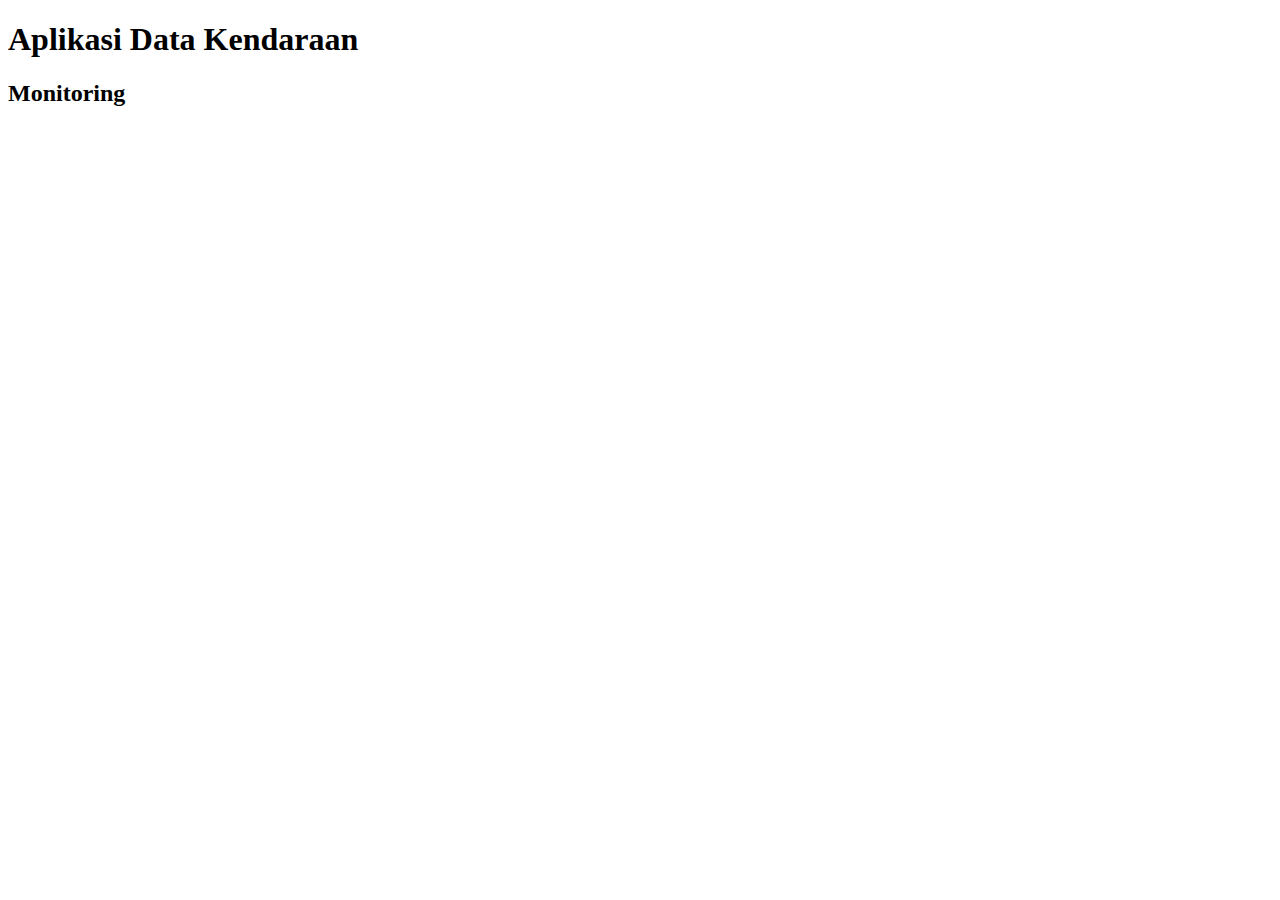
<file: src/main/resources/templates/index.html>
<!DOCTYPE html>
<html lang="en" 
      xmlns="http://www.w3.org/1999/xhtml"
      xmlns:th="http://thymeleaf.org">
    <head>
        <meta charset="UTF-8"></meta>
        <title>~~Aplikasi Data Kendaraan~~</title>
    </head>
    <body>
        <div class="container">
            <h1>Aplikasi Data Kendaraan</h1>
            <h2><a th:href="@{/monitoring}">Monitoring</a></h2>
        </div>
    </body>

</html>
</file>
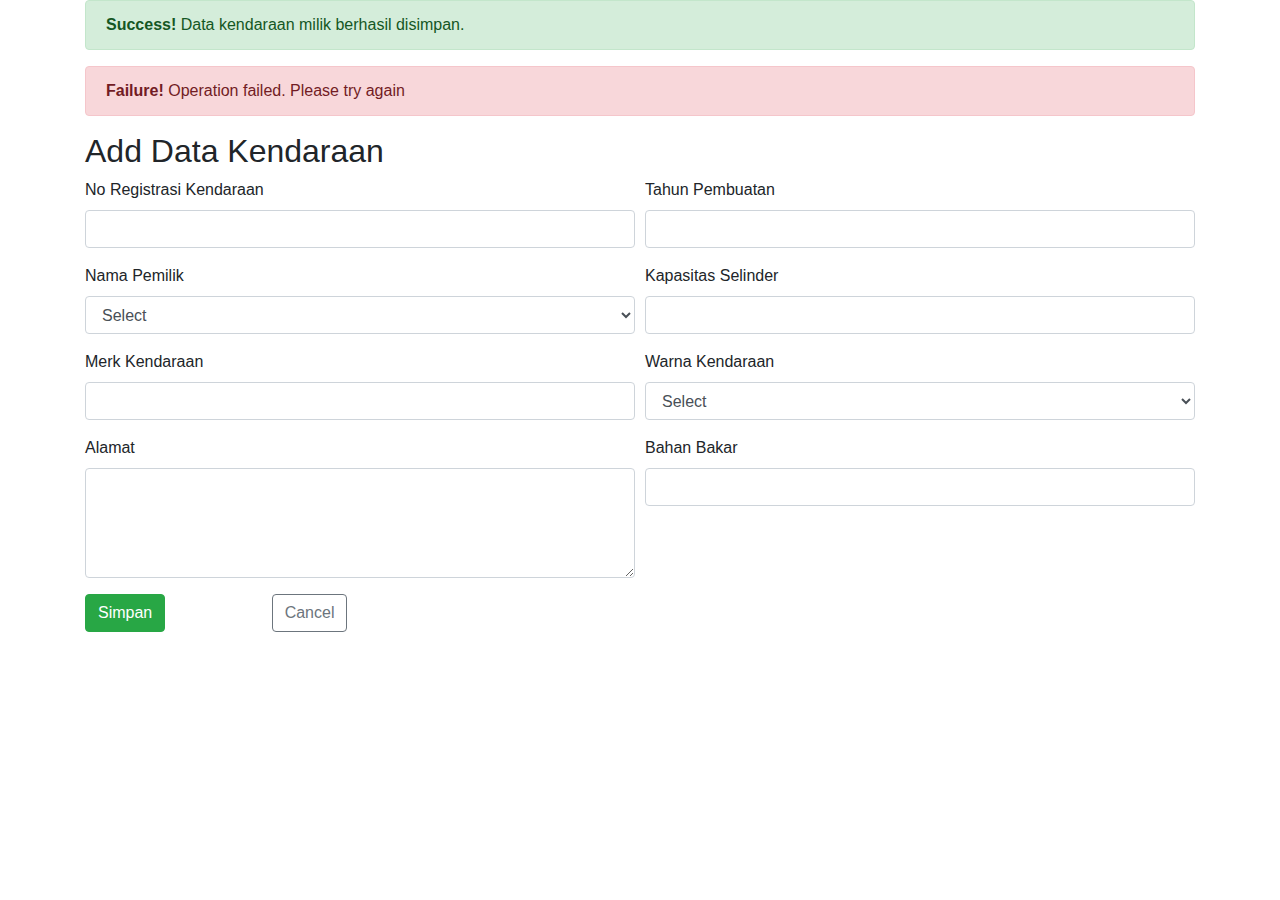
<file: src/main/resources/templates/add.html>
<!DOCTYPE html>
<html lang="en" 
      xmlns="http://www.w3.org/1999/xhtml"
      xmlns:th="http://www.thymeleaf.org">

    <head>
        <title>Tambah Data</title>
        <meta charset="UTF-8"/> 
        <meta name="viewport" content="width=device-width, initial-scale=1.0"/>

        <link rel="stylesheet" href="https://cdnjs.cloudflare.com/ajax/libs/font-awesome/4.7.0/css/font-awesome.min.css" />
        <link rel="stylesheet" href="https://cdn.jsdelivr.net/npm/bootstrap@4.6.2/dist/css/bootstrap.min.css"
              crossorigin="anonymous" />
        <link rel="stylesheet" type="text/css" th:href="@{/css/style.css}" />
        <script src="https://cdn.jsdelivr.net/npm/jquery@3.5.1/dist/jquery.min.js"></script>
        <script src="https://cdn.jsdelivr.net/npm/bootstrap@4.6.2/dist/js/bootstrap.bundle.min.js"
        crossorigin="anonymous"></script>

    </head>

    <body>
        <div class="container">
            <!--Alert sukses atau fail-->
            <div th:switch="${message}">
                <div th:case="'Success'" class="alert alert-success">
                    <strong>Success!</strong> Data kendaraan milik <span th:text="${pemilik}"></span> berhasil disimpan.
                </div>
                <div th:case="'Failed'" class="alert alert-danger">
                    <strong>Failure!</strong> Operation failed. Please try again
                </div>
            </div>

            <div class="header row">
                <div class="col-md-12">
                    <h2>Add Data Kendaraan</h2>
                </div>
            </div>

            <form th:action="@{/saveKendaraan}" method="post" th:object="${kendaraan}" class="myform">
                <div class="form-row">
                    <div class="form-group col-md-6">
                        <label for="noRegistrasi">No Registrasi Kendaraan</label>
                        <input type="text" th:field="*{noRegistrasi}" class="form-control" id="noRegistrasi"/>
                            <span th:if="${#fields.hasErrors('noRegistrasi')}" th:errors="*{noRegistrasi}" class="error"></span>
                    </div>
                    <div class="form-group col-md-6">
                        <label for="custName">Tahun Pembuatan</label>
                        <input type="text" th:field="*{tahunPembuatan}" class="form-control" id="tahunPembuatan"/>
                    </div>
                </div>

                <div class="form-row">
                    <div class="form-group col-md-6">
                        <label for="custName">Nama Pemilik</label>
                        <select class="form-control" th:field="*{owner}" id="owner">
                            <option value="" hidden>Select</option>
                            <option th:each="owner: ${ownerList}"
                                    th:value="${owner}"
                                    th:text="${owner.firstname} + ' '  + ${owner.lastname}"></option>
                        </select>    
                    </div>

                    <div class="form-group col-md-6">
                        <label for="Kapasitas Selinder">Kapasitas Selinder</label>
                        <input type="text" th:field="*{kapasitasSelinder}" class="form-control" id="kapasitasSelinder"/>
                    </div>
                </div>

                <div class="form-row">
                    <div class="form-group col-md-6">
                        <label for="email">Merk Kendaraan</label>
                        <input type="text" th:field="*{merk}" class="form-control" id="merk"/>
                    </div>
                    <div class="form-group col-md-6">
                        <label for="warnaKendaraan">Warna Kendaraan</label>
                        <select class="form-control" th:field="*{warnaKendaraan}" id="warnaKendaraan">
                            <option value="" hidden>Select</option>
                            <option th:each="warnaKendaraan: ${T(com.test.kendaraan.model.WarnaKendaraan).values()}"
                                    th:value="${warnaKendaraan}"
                                    th:text="${warnaKendaraan.displayName}"></option>
                        </select>
                    </div>
                </div>

                <div class="form-row">
                    <div class="form-group col-md-6">
                        <label for="alamat">Alamat</label>
                        <textarea th:field="*{alamat}" class="form-control" id="alamat" rows="4"></textarea>
                    </div>
                    <div class="form-group col-md-6">
                        <label for="bahanBakar">Bahan Bakar</label>
                        <input type="text" th:field="*{bahanBakar}" class="form-control" id="bahanBakar"/>
                    </div>
                </div>

                <div class="form-row">
                    <div class="col-md-2"><button class="btn btn-success" id="btn-submit" name="action" value="submit">Simpan</button></div>
                    <div class="col-md-10"><button class="btn btn-outline-secondary" name="action" id="btn-cancel" value="cancel">Cancel</button></div>
                </div>
            </form>

        </div>

        <script type="text/javascript">
            $(document).ready(function () {
                $("#btn-add").on("click", function (e) {
                    window.location.href = "/add";
                });
            
                $("#btn-cancel").on("click", function (e) {
                    e.preventDefault;
                    window.location.href = "/monitoring";
                });
            });

        </script>
    </body>

</html>
</file>
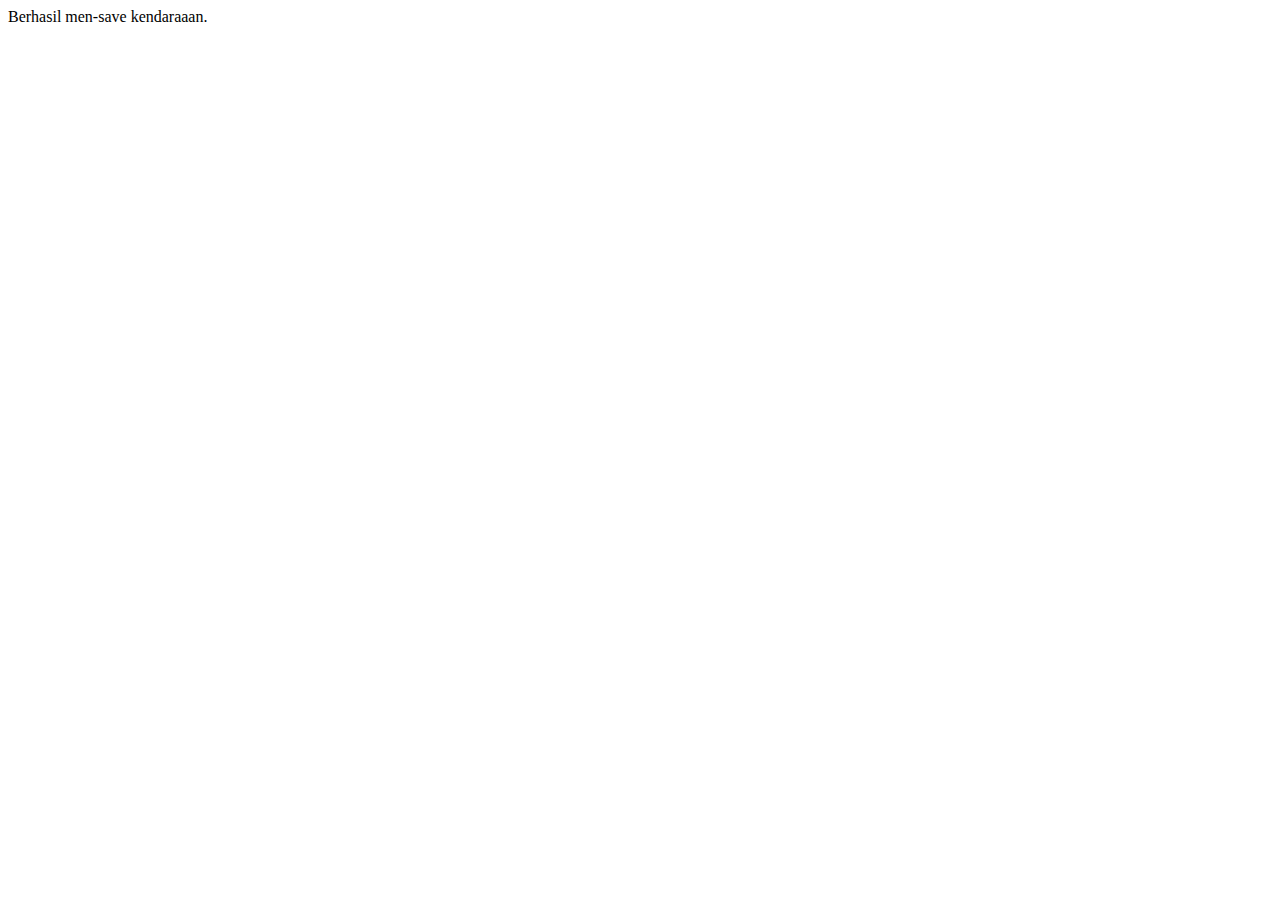
<file: src/main/resources/templates/add_confirmation.html>
<!DOCTYPE html>
<html lang="en" 
      xmlns="http://www.w3.org/1999/xhtml"
      xmlns:th="http://www.thymeleaf.org">
    <head>

    </head>
    <body>
        Berhasil men-save kendaraaan.
    </body>
</html>
</file>
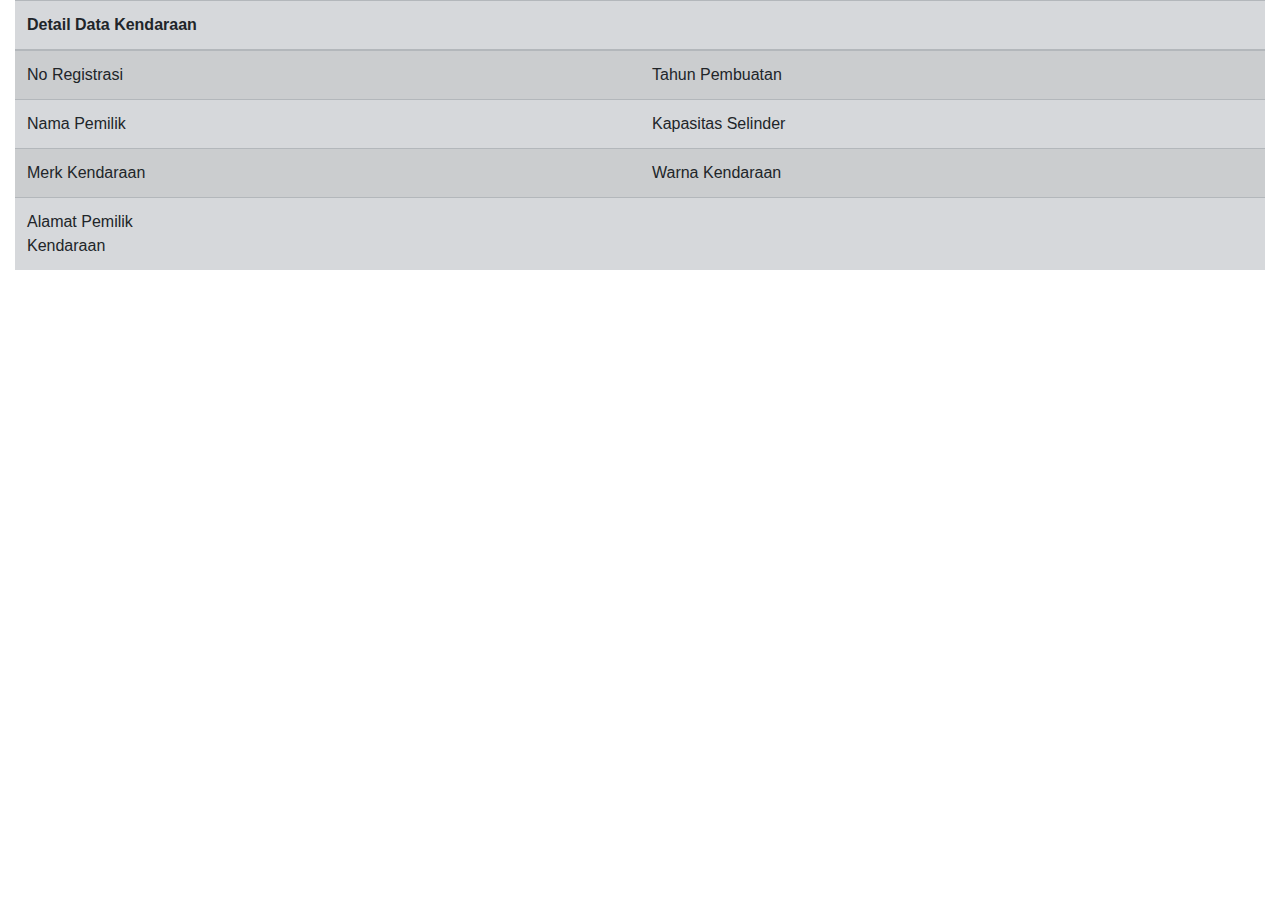
<file: src/main/resources/templates/detail.html>
<!DOCTYPE html>
<html lang="en" 
      xmlns="http://www.w3.org/1999/xhtml"
      xmlns:th="http://thymeleaf.org">
    <head>
        <title>Detail Data Kendaraan</title>
        <meta charset="UTF-8"/>
        <meta name="viewport" content="width=device-width, initial-scale=1.0"/>
        
        <link rel="stylesheet" href="https://cdnjs.cloudflare.com/ajax/libs/font-awesome/4.7.0/css/font-awesome.min.css"/>
        <link rel="stylesheet" href="https://cdn.jsdelivr.net/npm/bootstrap@4.6.2/dist/css/bootstrap.min.css"  crossorigin="anonymous"/>
        <link rel="stylesheet" type="text/css" th:href="@{/css/style.css}"/>
        <script src="https://cdn.jsdelivr.net/npm/jquery@3.5.1/dist/jquery.min.js"></script>
        <script src="https://cdn.jsdelivr.net/npm/bootstrap@4.6.2/dist/js/bootstrap.bundle.min.js"  crossorigin="anonymous"></script>
        
    </head>
    <body>
        <div class="container-fluid">
            <table class="table table-secondary table-striped">
                <thead>
                    <tr>
                        <th>Detail Data Kendaraan</th>
                        <th></th>
                        <th></th>
                        <th></th>
                    </tr>
                </thead>
                <tbody>
                    <tr>
                        <td class="col-md-2">No Registrasi</td>
                        <td class="col-md-4" th:text="${kendaraan.noRegistrasi}"></td>
                        <td class="col-md-2">Tahun Pembuatan</td>
                        <td class="col-md-4" th:text="${kendaraan.tahunPembuatan}"></td>    
                    </tr>
                    <tr>
                        <td class="col-md-2">Nama Pemilik</td>
                        <td class="col-md-4" th:text="${kendaraan.namaPemilik}"></td>
                        <td class="col-md-2">Kapasitas Selinder</td>
                        <td class="col-md-4" th:text="${kendaraan.kapasitasSelinder}"></td>    
                    </tr>
                    <tr>
                        <td class="col-md-2">Merk Kendaraan</td>
                        <td class="col-md-4" th:text="${kendaraan.merk}"></td>
                        <td class="col-md-2">Warna Kendaraan</td>
                        <td class="col-md-4" th:text="${kendaraan.warnaKendaraan}"></td>    
                    </tr>
                    <tr>
                        <td class="col-md-2">Alamat Pemilik Kendaraan</td>
                        <td class="col-md-4" th:text="${kendaraan.alamat}"></td>
                        <td class="col-md-2"></td>
                        <td class="col-md-4"></td>    
                    </tr>
                </tbody>
            </table>
        </div>
        
    </body>

</html>
</file>
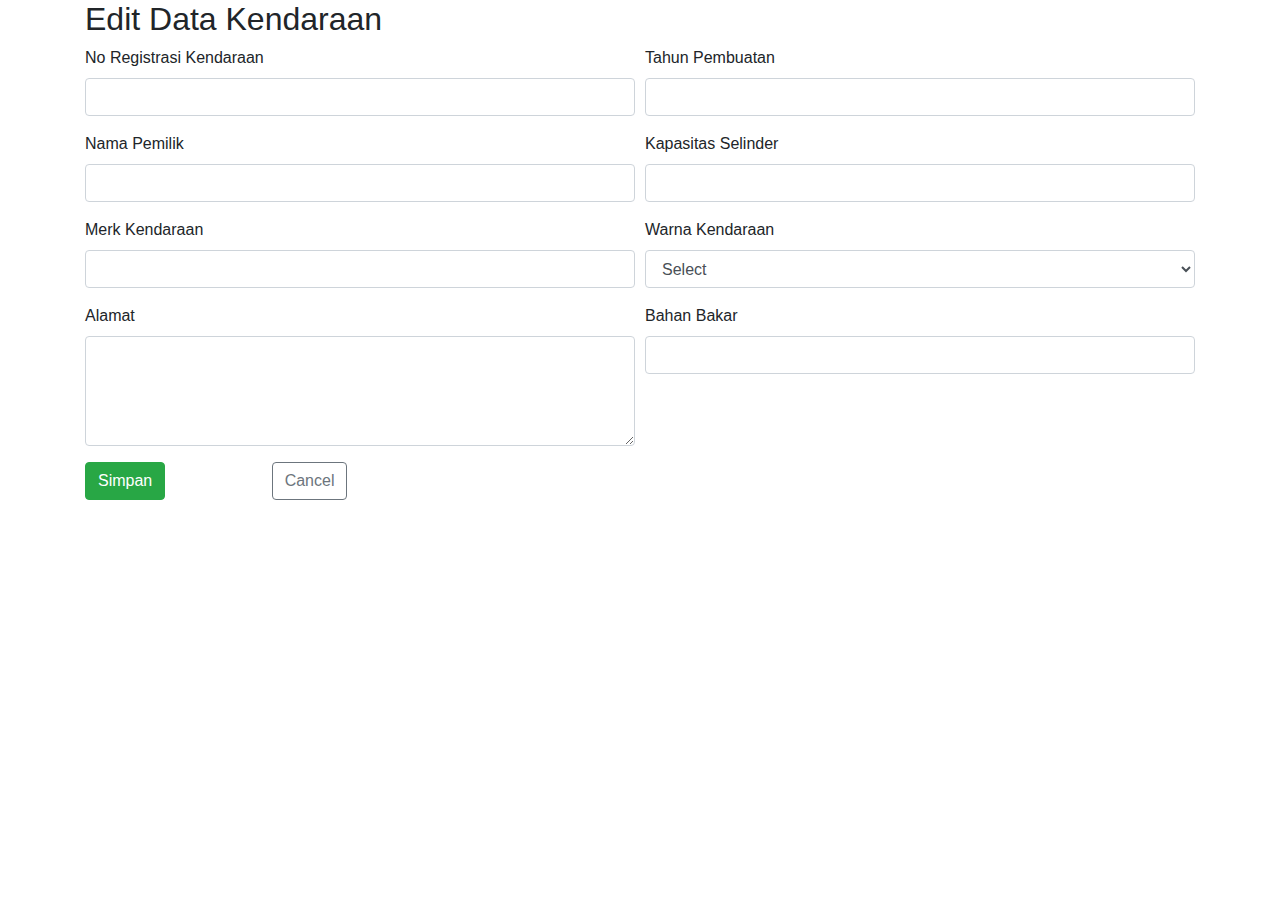
<file: src/main/resources/templates/edit.html>
<!DOCTYPE html>
<html lang="en" 
      xmlns="http://www.w3.org/1999/xhtml"
      xmlns:th="http://thymeleaf.org">
    <head>
        <title>Tambah Data</title>
        <meta charset="UTF-8"/>
        <meta name="viewport" content="width=device-width, initial-scale=1.0"/>

        <link rel="stylesheet" href="https://cdnjs.cloudflare.com/ajax/libs/font-awesome/4.7.0/css/font-awesome.min.css"/>
        <link rel="stylesheet" href="https://cdn.jsdelivr.net/npm/bootstrap@4.6.2/dist/css/bootstrap.min.css"  crossorigin="anonymous"/>
        <link rel="stylesheet" type="text/css" th:href="@{/css/style.css}"/>
        <script src="https://cdn.jsdelivr.net/npm/jquery@3.5.1/dist/jquery.min.js"></script>
        <script src="https://cdn.jsdelivr.net/npm/bootstrap@4.6.2/dist/js/bootstrap.bundle.min.js"  crossorigin="anonymous"></script>

    </head>
    <body>
        <div class="container">
            <div class="header row">
                <div class="col-md-12"><h2>Edit Data Kendaraan</h2></div>
            </div>
            <form th:action="@{/editKendaraan}" method="post" th:object="${kendaraan}" class="myform">
                <div class="form-row">
                    <div class="form-group col-md-6">
                        <label for="noRegistrasi">No Registrasi Kendaraan</label>
                        <input type="text" th:field="*{noRegistrasi}" class="form-control" id="noRegistrasi" required/>
                        <input type="hidden" th:value="*{noRegistrasi}" name="old_noRegistrasi"/>
                    </div>
                    <div class="form-group col-md-6">
                        <label for="custName">Tahun Pembuatan</label>
                        <input type="text" th:field="*{tahunPembuatan}" class="form-control" id="tahunPembuatan"/>
                    </div>                  
                </div>

                <div class="form-row">    
                    <div class="form-group col-md-6">
                        <label for="custName">Nama Pemilik</label>
                        <input type="text" th:field="*{namaPemilik}" class="form-control" id="namaPemilik" required/>
                    </div>

                    <div class="form-group col-md-6">
                        <label for="Kapasitas Selinder">Kapasitas Selinder</label>
                        <input type="text" th:field="*{kapasitasSelinder}" class="form-control" id="kapasitasSelinder"/>
                    </div>
                </div>

                <div class="form-row">
                    <div class="form-group col-md-6">
                        <label for="email">Merk Kendaraan</label>
                        <input type="text" th:field="*{merk}" class="form-control" id="merk"/>
                    </div>                  
                    <div class="form-group col-md-6">
                        <label for="warnaKendaraan">Warna Kendaraan</label>
                        <select class="form-control" th:field="*{warnaKendaraan}" id="warnaKendaraan">
                            <option value="" hidden>Select</option>
                            <option th:each="warnaKendaraan: ${T(com.test.kendaraan.model.WarnaKendaraan).values()}"
                                    th:value="${warnaKendaraan}"
                                    th:text="${warnaKendaraan}"></option>
                        </select>
                    </div>
                </div>

                <div class="form-row">                
                    <div class="form-group col-md-6">
                        <label for="alamat">Alamat</label>
                        <textarea th:field="*{alamat}" class="form-control" id="alamat" rows="4"></textarea>
                    </div>
                    <div class="form-group col-md-6">
                        <label for="bahanBakar">Bahan Bakar</label>
                        <input type="text" th:field="*{bahanBakar}" class="form-control" id="bahanBakar"/>
                    </div>                  
                </div>

                <div class="form-row">
                    <div class="col-md-2"><button class="btn btn-success" name="action" id="btn-submit" value="simpan">Simpan</button></div>
                    <div class="col-md-10"><button class="btn btn-outline-secondary" name="action" id="btn-cancel" value="cancel">Cancel</button></div>
                </div>                                  
            </form>    

        </div>

        <script type="text/javascript">
            $(document).ready(function() {

                $("#btn-cancel").on("click", function(e) {
                    window.location.href="/monitoring";
                });                    
            });

        </script>
    </body>

</html>
</file>
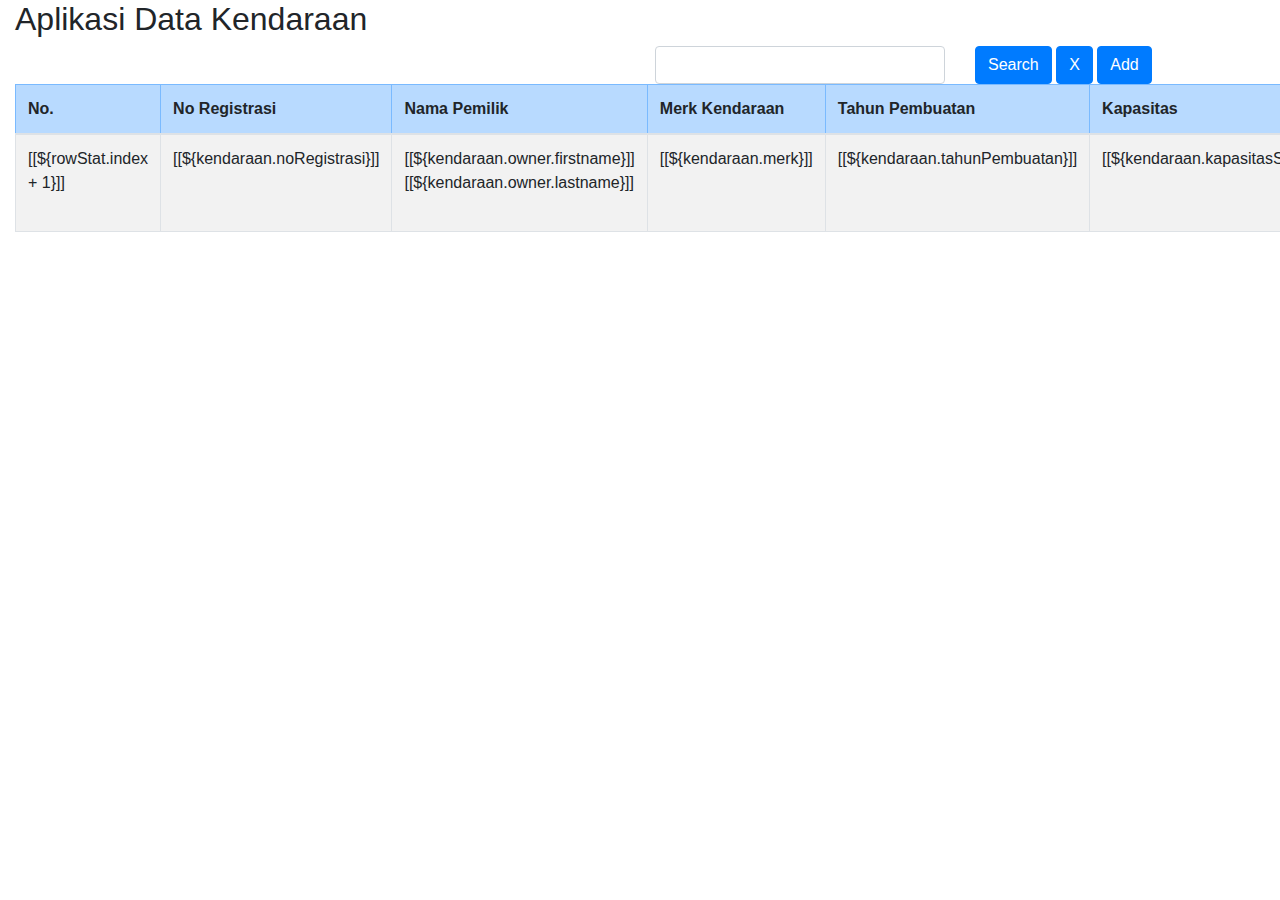
<file: src/main/resources/templates/monitoring.html>
<!DOCTYPE html>
<html lang="en" 
      xmlns="http://www.w3.org/1999/xhtml"
      xmlns:th="http://thymeleaf.org">
    <head>
        <title>Monitoring</title>
        <meta charset="UTF-8"/>
        <meta name="viewport" content="width=device-width, initial-scale=1.0"/>
        
        <link rel="stylesheet" href="https://cdnjs.cloudflare.com/ajax/libs/font-awesome/4.7.0/css/font-awesome.min.css"/>
        <link rel="stylesheet" href="https://cdn.jsdelivr.net/npm/bootstrap@4.6.2/dist/css/bootstrap.min.css"  crossorigin="anonymous"/>
        <link rel="stylesheet" type="text/css" th:href="@{/css/style.css}"/>

        <script src="https://cdn.jsdelivr.net/npm/jquery@3.5.1/dist/jquery.min.js"></script>
        <script src="https://cdn.jsdelivr.net/npm/bootstrap@4.6.2/dist/js/bootstrap.bundle.min.js"  crossorigin="anonymous"></script>
        
    </head>
    <body>        
        <div class="container-fluid">
          <form th:action="@{/searchKendaraan}" method="post" th:object="${search}" class="myform">
            <div class="row">
                <div class="col-md-12"><h2>Aplikasi Data Kendaraan</h2></div>
            </div>
            <div class="header row">
                <div class="col-md-6"></div>              
                <div class="col-md-3" id="search"><input type="text" th:field="*{searchTerm}" class="form-control" id="search"/></div>
                <div class="col-md-3">
                    <button class="btn btn-primary" id="btn-search" type="submit"  name="action" value="search">Search</button>
                    <button class="btn btn-primary" id="btn-clear"  name="action" value="clear">X</button>
                    <button class="btn btn-primary" id="btn-add" th:href="@{/add}" name="action" value="add" type="submit">Add</button>
                </div>
            </div>

            <table class="table table-striped table-bordered">
                <thead class="table-primary">
                    <tr>
                        <th scope="col" class="col-md-1">No.</th>
                        <th scope="col" class="col-md-1">No Registrasi</th>
                        <th scope="col" class="col-md-2">Nama Pemilik</th>
                        <th scope="col" class="col-md-1">Merk Kendaraan</th>
                        <th scope="col" class="col-md-1">Tahun Pembuatan</th>
                        <th scope="col" class="col-md-1">Kapasitas</th>
                        <th scope="col" class="col-md-1">Warna</th>
                        <th scope="col" class="col-md-1">Bahan Bakar</th>
                        <th scope="col" class="col-md-3">Action</th>
                    </tr>
                </thead>
                <tbody>
                    <th:block th:each="kendaraan, rowStat : ${kendaraanList}">
                        <tr>
                            <td>[[${rowStat.index + 1}]]</td>
                            <td>[[${kendaraan.noRegistrasi}]]</td>
                            <td>[[${kendaraan.owner.firstname}]] [[${kendaraan.owner.lastname}]]</td>
                            <td>[[${kendaraan.merk}]]</td>
                            <td>[[${kendaraan.tahunPembuatan}]]</td>
                            <td>[[${kendaraan.kapasitasSelinder}]]</td>
                            <td>[[${kendaraan.warnaKendaraan}]]</td>
                            <td>[[${kendaraan.bahanBakar}]]</td>
                            <td>
                                <a th:href="@{/detail(noRegistrasi=${kendaraan.noRegistrasi})}">Detail</a>&nbsp;
                                <a th:href="@{/edit(noRegistrasi=${kendaraan.noRegistrasi})}">Edit</a>&nbsp;
                                <a href="#" id="delete" data-toggle="modal" th:attr="data-myattr=${kendaraan.noRegistrasi}" 
                                     data-target="#delete-modal">Delete</a> 
                            </td>

                        </tr>
                    </th:block>
                    
                </tbody>
            </table>
          </form>


          <div class="modal" tabindex="-1" id="delete-modal">
              <div class="modal-dialog">
                <div class="modal-content">
                  <div class="modal-header">
                    <h5 class="modal-title">Delete</h5>
                  </div>
                  <div class="modal-body">
                    <p>Anda yakin ingin menghapus data  <span id='modal-registrasi-id'></span> ?</p>
                  </div>
                  <div class="modal-footer">
                    <button type="button" class="btn btn-danger" data-dismiss="modal" id="confirm-delete">YES</button>
                    <button type="button" class="btn btn-secondary" data-dismiss="modal">NO</button>
                  </div>
                </div>
              </div>
          </div>            
          

          <div class="modal" tabindex="-1" id="deleted-modal">
              <div class="modal-dialog">
                <div class="modal-content">
                  <div class="modal-header">
                    <h5 class="modal-title">Delete</h5>
                  </div>
                  <div class="modal-body">
                    <p>Data <span id='modal-registrasi-id2'></span> telah dihapus.</p>
                  </div>
                  <div class="modal-footer">
                    <button type="button" class="btn btn-danger" data-dismiss="modal">OK</button>
                  </div>
                </div>
              </div>
          </div>            
            

        </div>
        
        <script type="text/javascript">
          var tempNoRegistrasi;

          
          $(document).ready(function() {
            $("#btn-add").on("click", function(e) {
              window.location.href="/add";
            });

            $("#btn-clear").on("click", function(e) {
              e.preventDefault;
              $('#search').val('');
            });

            $("#confirm-delete").on("click", function(e) {
              $.ajax({
                type: "GET",
                url: "/ahm/delete",
                data: {
                  noRegistrasi: tempNoRegistrasi
                },
                success: function( result ) {
                  $('#deleted-modal').modal('show');
                  setTimeout(function(){
                      window.location.reload();        
                  },3000);
                  
                }
              });                    
            });
                                  
            $("#delete-modal").on("show.bs.modal", function(e) {
              var obj = $(e.relatedTarget);
              var recipient = obj.data('myattr');
              var modal = $(this);
              modal.find('#modal-registrasi-id').text(recipient);
              $('#modal-registrasi-id2').text(recipient);
              tempNoRegistrasi = recipient;
            });
              

          });
        </script>

    </body>
</html>
</file>
